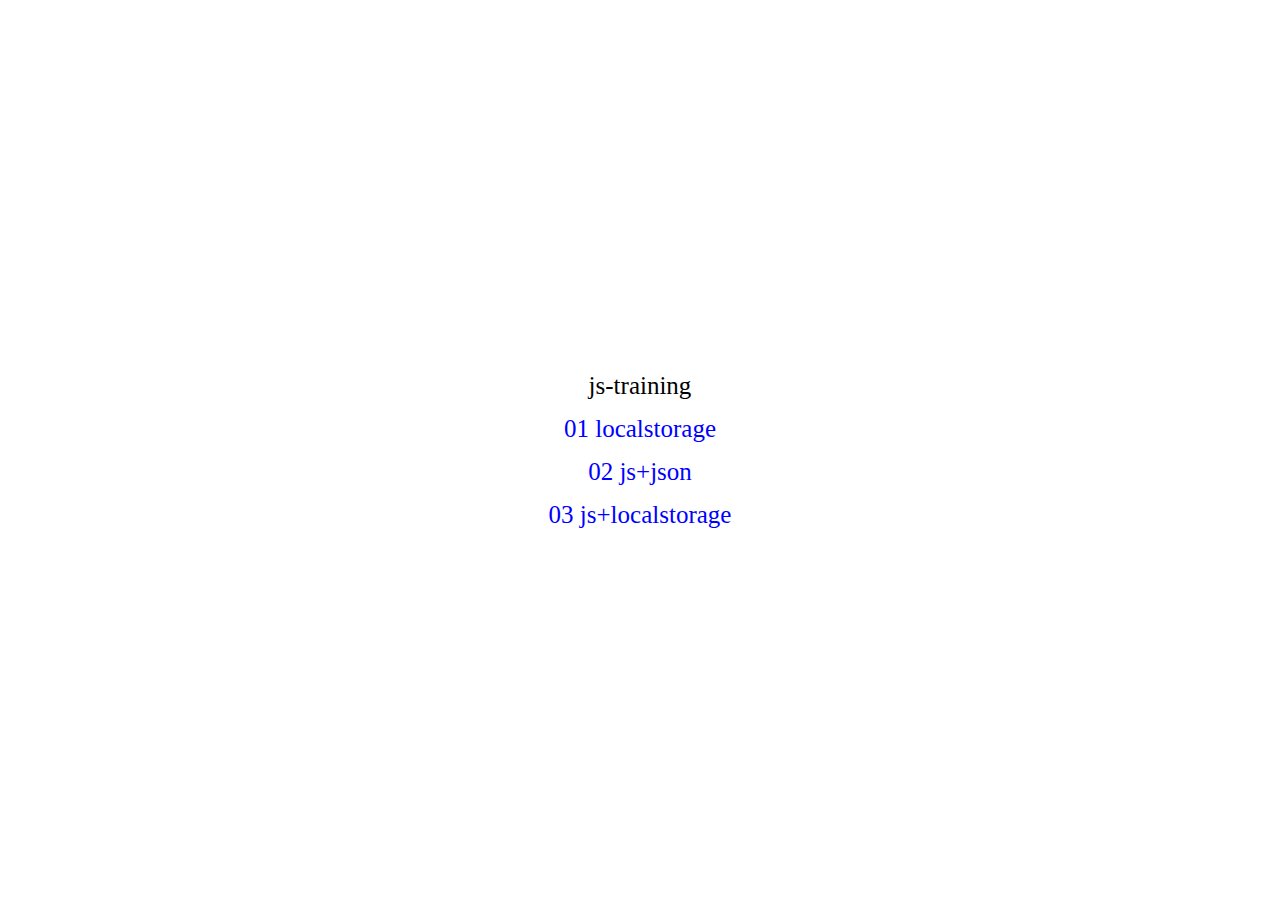
<file: index.html>
<!DOCTYPE html>
<html lang="en">
<head>
  <meta charset="UTF-8">
  <title>js-training</title>
  <link rel="stylesheet" href="asets/all.css">
  
</head>
<body>
	<div class="flexbox">
		<div class="box">
			<ul>js-training
				<li><a href="localstorage/localstorage.html">01 localstorage</a></li>
				<li><a href="js+json/index.html">02 js+json</a></li>
				<li><a href="js+localstorage/index.html">03 js+localstorage</a></li>
			</ul>
		</div>
	</div>
</body>
</html>
</file>
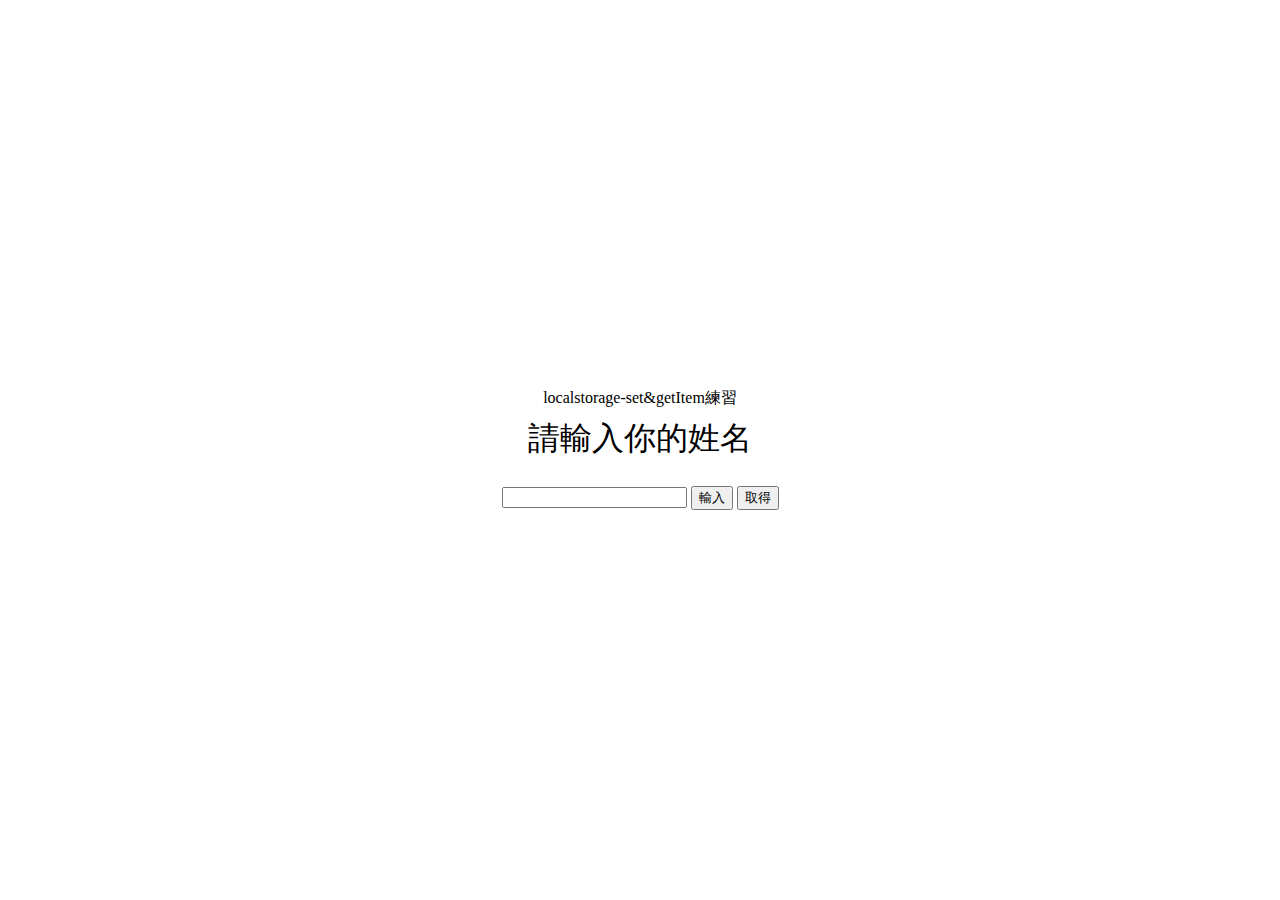
<file: 01 set&getItam/index.html>
<!DOCTYPE html>
<html lang="en">
<head>
    <meta charset="UTF-8">
    <meta name="viewport" content="width=device-width, initial-scale=1.0">
    <meta http-equiv="X-UA-Compatible" content="ie=edge">
    <title>01 set&getItam</title>
    <link rel="stylesheet" href="style.css">
</head>
<body>
    <div class="box">
        <div class="box-in">
            <p>localstorage-set&getItem練習</p>
            <h2>請輸入你的姓名</h2>
            <input type="text" class="textClass">
            <input type="button" class="btnClass" value="輸入">
            <input type="button" class="btnCall" value="取得">

        </div>
    </div>
<script src="js/all.js"></script>
</body>
</html>
</file>
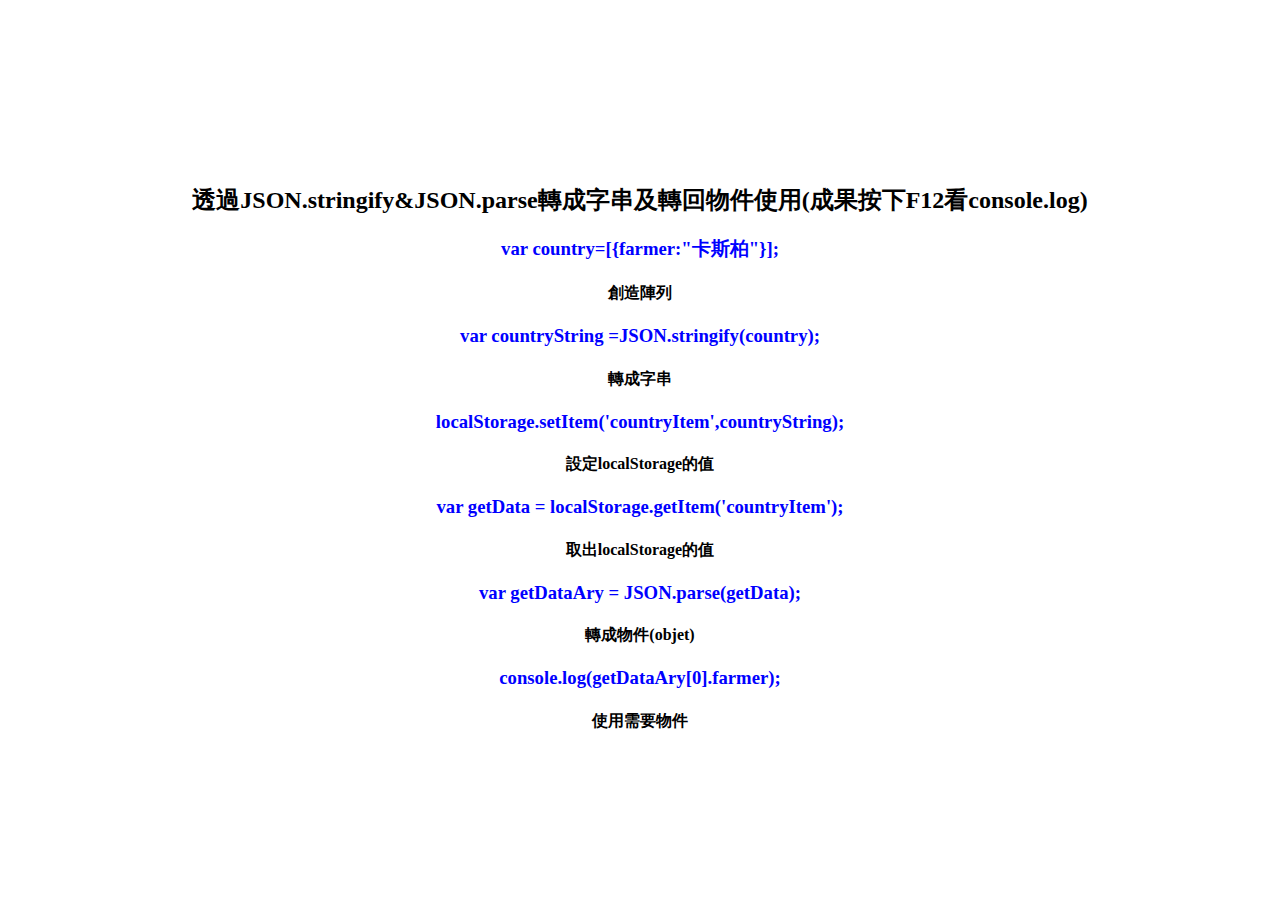
<file: 02 Json.stringigy&parse/index.html>
<!DOCTYPE html>
<html lang="en">
<head>
	<meta charset="UTF-8">
	<meta name="viewport" content="width=device-width, initial-scale=1.0">
	<meta http-equiv="X-UA-Compatible" content="ie=edge">
	<title>02 Json.stringigy&parse</title>
	<style>
		body{
			text-align: center;
			transform: translateY(30%);
    		font-family: "微軟正黑體";
		}
		h3{
			color: blue;
		}
	</style>
</head>
<body>
	<h2>透過JSON.stringify&JSON.parse轉成字串及轉回物件使用(成果按下F12看console.log)</h2>
	<h3>var country=[{farmer:"卡斯柏"}];</h3>
	<h4>創造陣列</h4>
	<h3>var countryString =JSON.stringify(country);</h3>
	<h4>轉成字串</h4>
	<h3>localStorage.setItem('countryItem',countryString);</h3>
	<h4>設定localStorage的值</h4>
	<h3>var getData = localStorage.getItem('countryItem');</h3>
	<h4>取出localStorage的值</h4>
	<h3>var getDataAry = JSON.parse(getData);</h3>
	<h4>轉成物件(objet)</h4>
	<h3>console.log(getDataAry[0].farmer);</h3>
	<h4>使用需要物件</h4>
	<script src="all.js"></script>
</body>
</html>
</file>
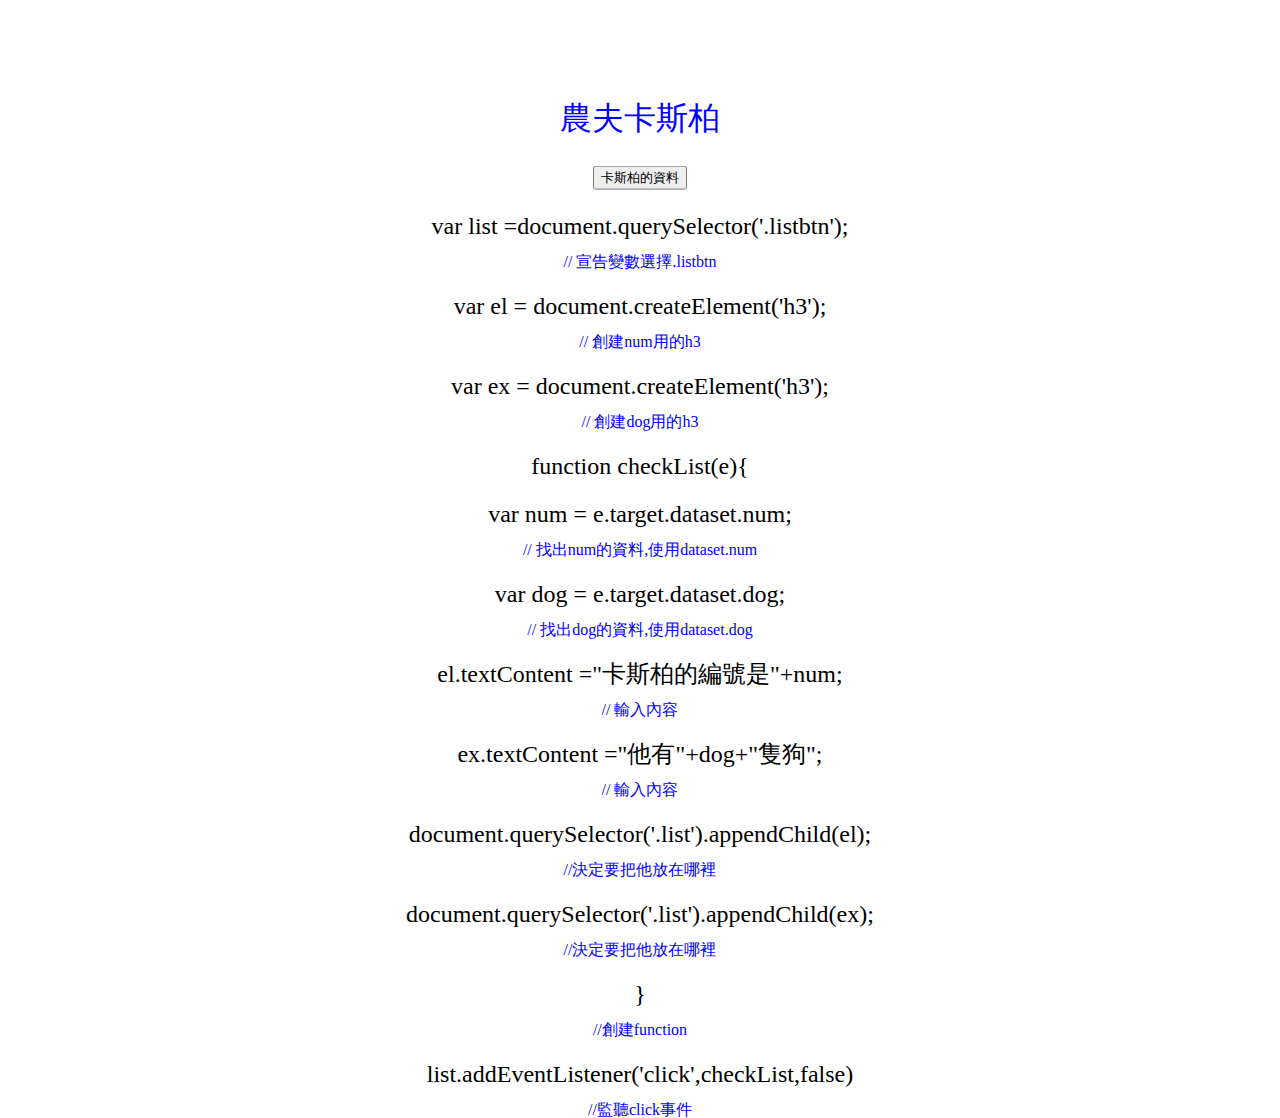
<file: 03 data-/index.html>
<!DOCTYPE html>
<html lang="en">
<head>
	<meta charset="UTF-8">
	<meta name="viewport" content="width=device-width, initial-scale=1.0">
	<meta http-equiv="X-UA-Compatible" content="ie=edge">
	<title>03 data-</title>
	<link rel="stylesheet" href="style.css">
<body>
	<ul class="list">
		<li>
			<h2>農夫卡斯柏</h2>
		</li>
		<li class="listli">
			<input type="button" value="卡斯柏的資料" class="listbtn" data-num="0" data-dog="3">
		</li>
	</ul>
	<h3>var list =document.querySelector('.listbtn');</h3>
	<h4>// 宣告變數選擇.listbtn</h4>
	<h3>var el = document.createElement('h3');</h3>
	<h4>// 創建num用的h3</h4>
	<h3>var ex = document.createElement('h3');</h3>
	<h4>// 創建dog用的h3</h4>
	<h3>function checkList(e){</h3>
	<h3>var num = e.target.dataset.num;</h3>
	<h4>// 找出num的資料,使用dataset.num</h4>
	<h3>var dog = e.target.dataset.dog;</h3>
	<h4>// 找出dog的資料,使用dataset.dog</h4>
	<h3>el.textContent ="卡斯柏的編號是"+num;</h3>
	<h4>// 輸入內容</h4>
	<h3>ex.textContent ="他有"+dog+"隻狗";</h3>
	<h4>// 輸入內容</h4>
	<h3>document.querySelector('.list').appendChild(el);</h3>
	<h4>//決定要把他放在哪裡</h4>
	<h3>document.querySelector('.list').appendChild(ex);</h3>
	<h4>//決定要把他放在哪裡</h4>
	<h3>}</h3>
	<h4>//創建function</h4>
	<h3>list.addEventListener('click',checkList,false)</h3>
	<h4>//監聽click事件</h4>
	<script src="all.js"></script>
</body>
</html>
</file>
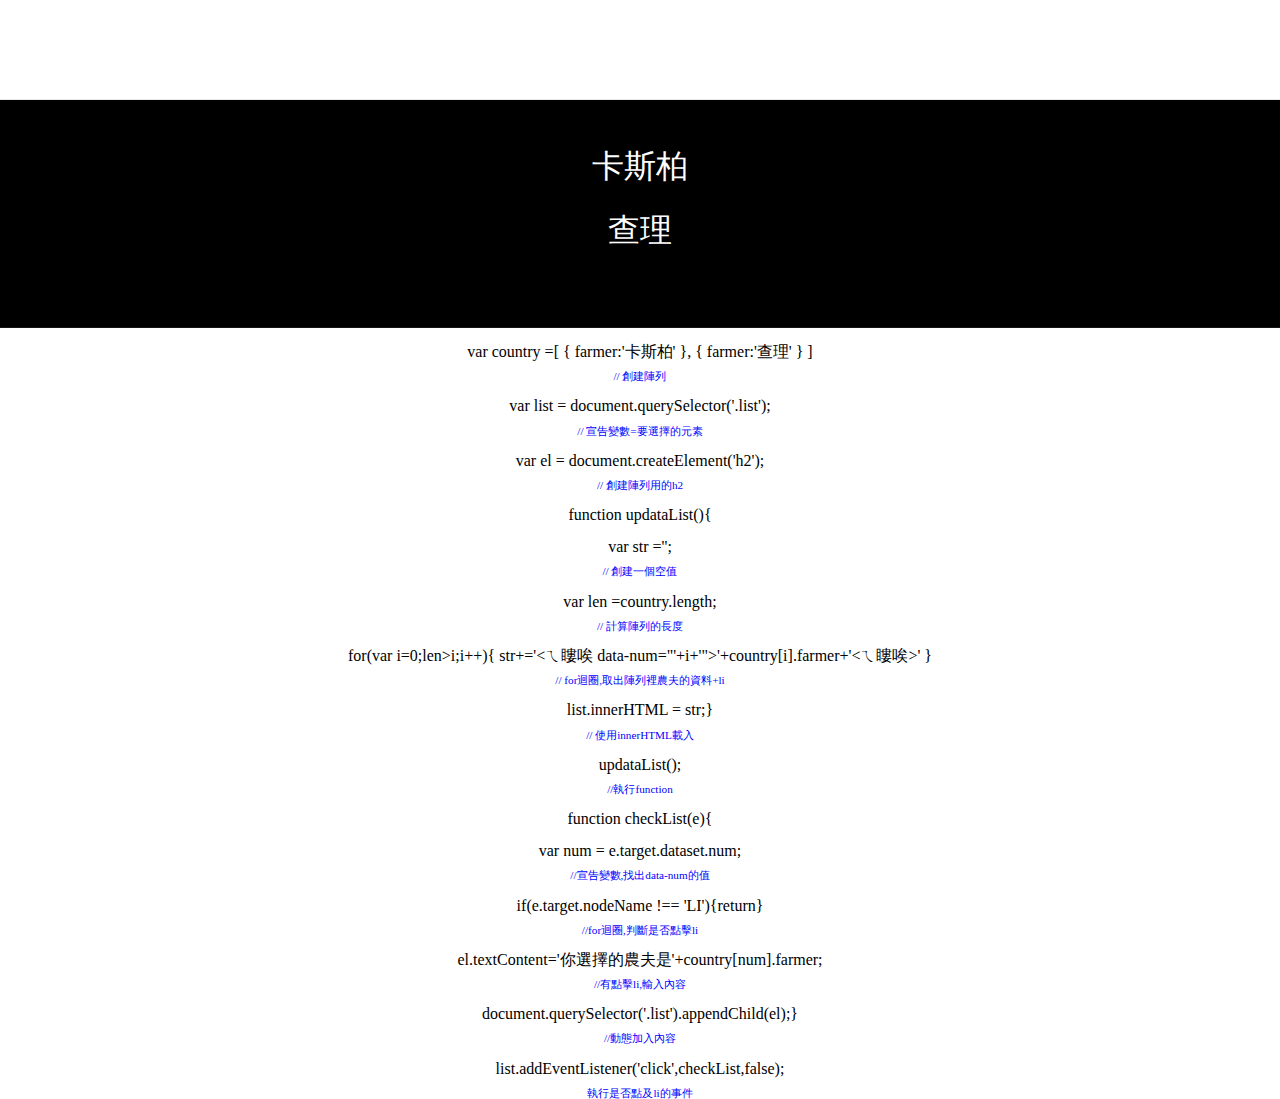
<file: 04 data+array應用/index.html>
<!DOCTYPE html>
<html lang="en">
<head>
	<meta charset="UTF-8">
	<meta name="viewport" content="width=device-width, initial-scale=1.0">
	<meta http-equiv="X-UA-Compatible" content="ie=edge">
	<title>04 data+array應用</title>
	<link rel="stylesheet" href="style.css">
<body>
	<ul class="list">
	</ul>

	<h3>var country =[
	{
		farmer:'卡斯柏'
	},
	{	
		farmer:'查理'	
	}
]</h3>
	<h4>// 創建陣列</h4>
	<h3>var list = document.querySelector('.list');</h3>
	<h4>// 宣告變數=要選擇的元素</h4>
	<h3>var el = document.createElement('h2');</h3>
	<h4>// 創建陣列用的h2</h4>
	<h3>function updataList(){</h3>
	<h3>var str ='';</h3>
	<h4>// 創建一個空值</h4>
	<h3>var len =country.length;</h3>
	<h4>// 計算陣列的長度</h4>
	<h3>for(var i=0;len>i;i++){
		str+='<ㄟ瞜唉 data-num="'+i+'">'+country[i].farmer+'<ㄟ瞜唉>'
	}</h3>
	<h4>// for迴圈,取出陣列裡農夫的資料+li</h4>
	<h3>list.innerHTML = str;}</h3>
	<h4>// 使用innerHTML載入</h4>
	<h3>updataList();</h3>
	<h4>//執行function</h4>
	<h3>function checkList(e){</h3>
	<h3>var num = e.target.dataset.num;</h3>
	<h4>//宣告變數,找出data-num的值</h4>
	<h3>if(e.target.nodeName !== 'LI'){return}</h3>
	<h4>//for迴圈,判斷是否點擊li</h4>
	<h3>el.textContent='你選擇的農夫是'+country[num].farmer;</h3>
	<h4>//有點擊li,輸入內容</h4>
	<h3>document.querySelector('.list').appendChild(el);}</h3>
	<h4>//動態加入內容</h4>
	<h3>list.addEventListener('click',checkList,false);</h3>
	<h4>執行是否點及li的事件</h4>
	<script src="all.js"></script>
</body>
</html>
</file>
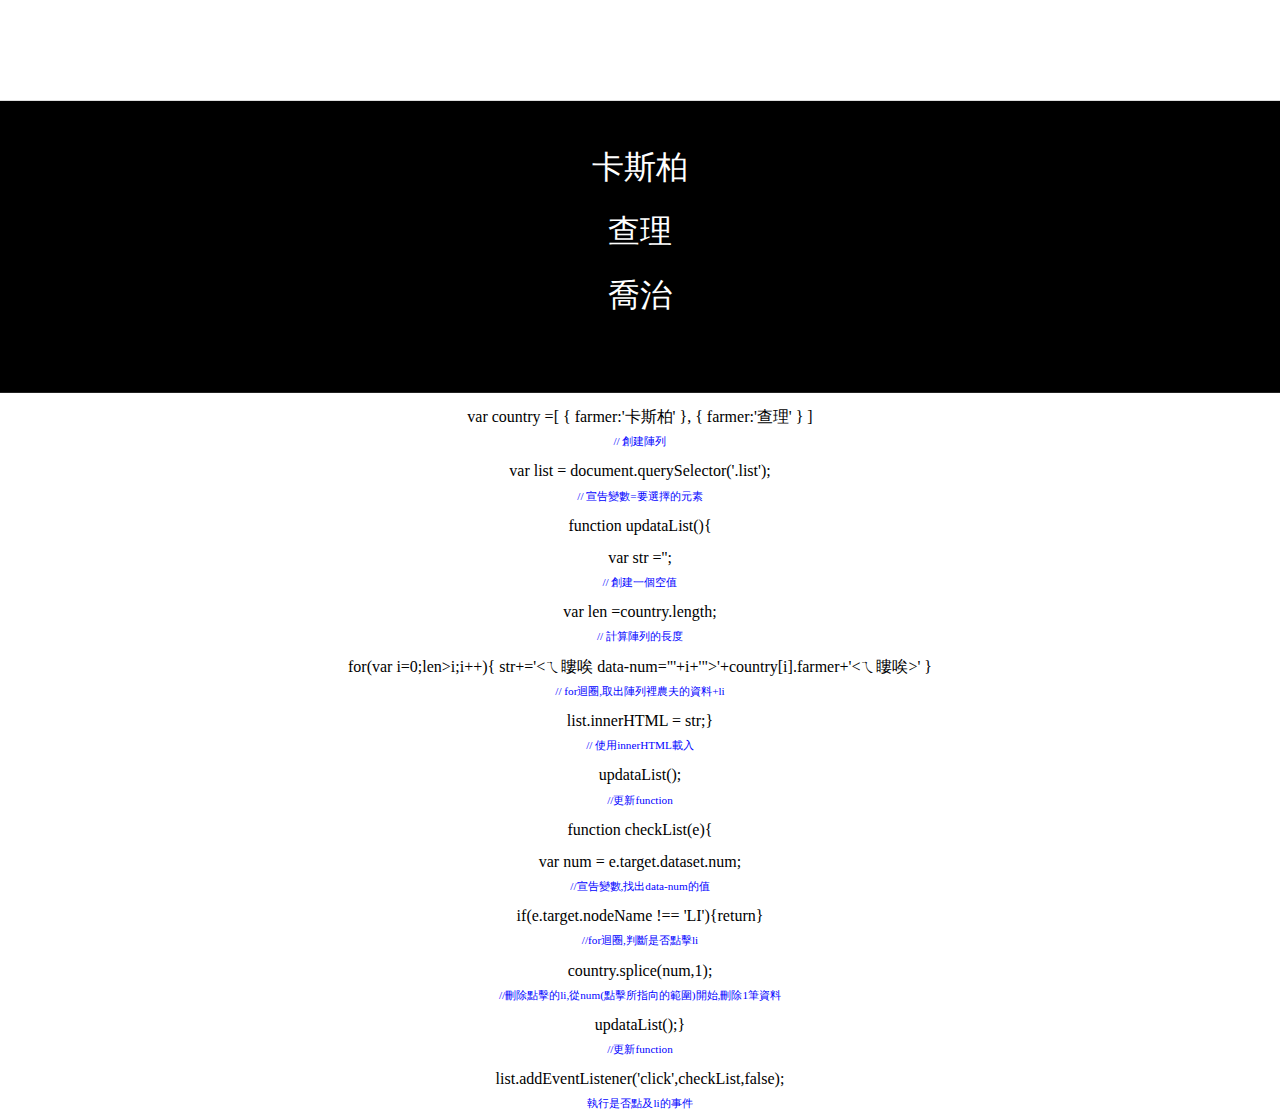
<file: 05 splice/index.html>
<!DOCTYPE html>
<html lang="en">
<head>
	<meta charset="UTF-8">
	<meta name="viewport" content="width=device-width, initial-scale=1.0">
	<meta http-equiv="X-UA-Compatible" content="ie=edge">
	<title>Document</title>
	<link rel="stylesheet" href="style.css">
<body>
	<ul class="list">
	</ul>

	<h3>var country =[
	{
		farmer:'卡斯柏'
	},
	{	
		farmer:'查理'	
	}
]</h3>
	<h4>// 創建陣列</h4>
	<h3>var list = document.querySelector('.list');</h3>
	<h4>// 宣告變數=要選擇的元素</h4>
	<h3>function updataList(){</h3>
	<h3>var str ='';</h3>
	<h4>// 創建一個空值</h4>
	<h3>var len =country.length;</h3>
	<h4>// 計算陣列的長度</h4>
	<h3>for(var i=0;len>i;i++){
		str+='<ㄟ瞜唉 data-num="'+i+'">'+country[i].farmer+'<ㄟ瞜唉>'
	}</h3>
	<h4>// for迴圈,取出陣列裡農夫的資料+li</h4>
	<h3>list.innerHTML = str;}</h3>
	<h4>// 使用innerHTML載入</h4>
	<h3>updataList();</h3>
	<h4>//更新function</h4>
	<h3>function checkList(e){</h3>
	<h3>var num = e.target.dataset.num;</h3>
	<h4>//宣告變數,找出data-num的值</h4>
	<h3>if(e.target.nodeName !== 'LI'){return}</h3>
	<h4>//for迴圈,判斷是否點擊li</h4>
	<h3>country.splice(num,1);</h3>
	<h4>//刪除點擊的li,從num(點擊所指向的範圍)開始,刪除1筆資料</h4>
	<h3>updataList();}</h3>
	<h4>//更新function</h4>
	<h3>list.addEventListener('click',checkList,false);</h3>
	<h4>執行是否點及li的事件</h4>
	<script src="all.js"></script>
</body>
</html>
</file>
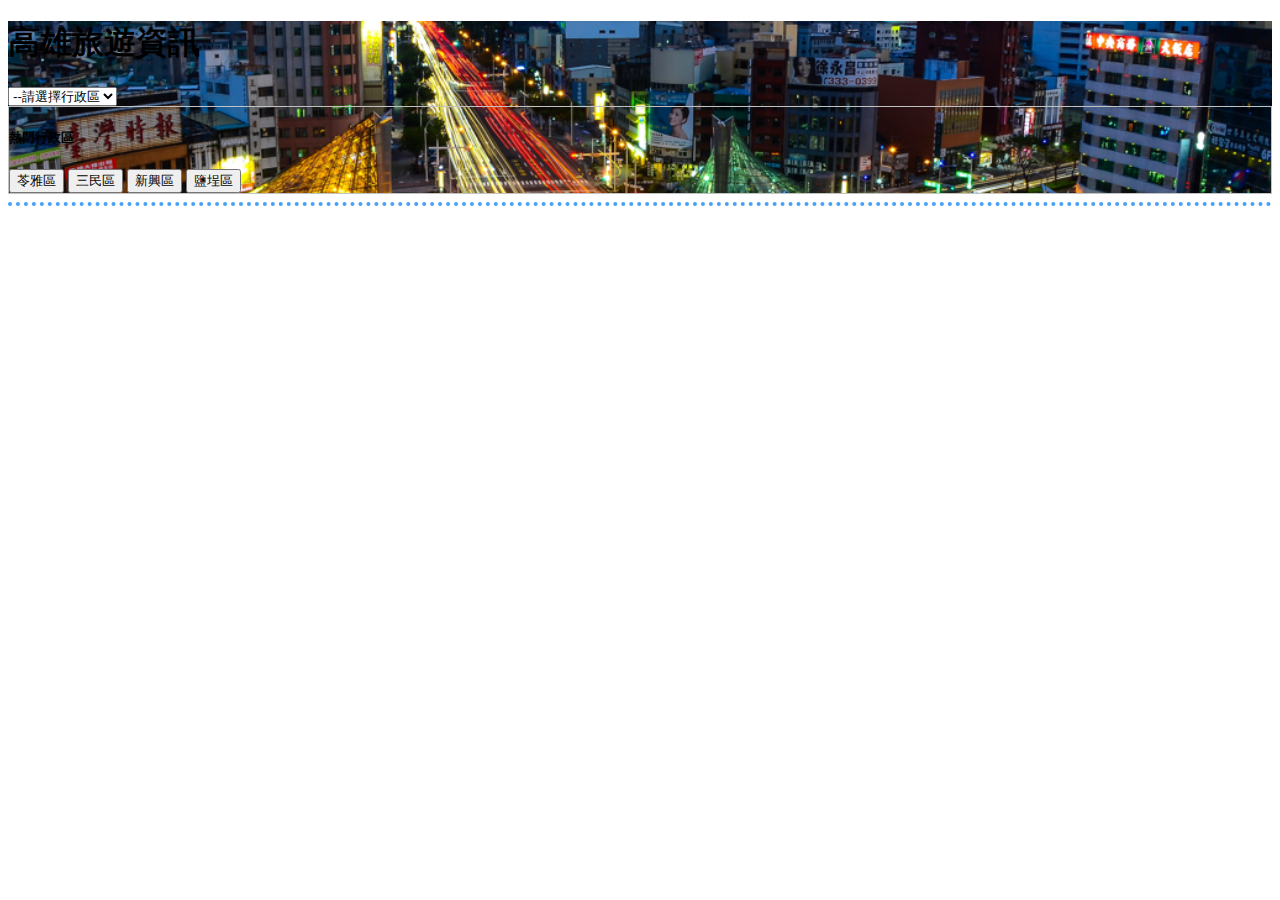
<file: js+json/index.html>
<!DOCTYPE html>
<html lang="en">

<head>
    <title>高雄旅遊資訊</title>
    <!-- Required meta tags -->
    <meta charset="utf-8">
    <meta name="viewport" content="width=device-width, initial-scale=1, shrink-to-fit=no">

    <!-- Bootstrap CSS -->
    <link rel="stylesheet" href="https://maxcdn.bootstrapcdn.com/bootstrap/4.0.0-beta.2/css/bootstrap.min.css" integrity="sha384-PsH8R72JQ3SOdhVi3uxftmaW6Vc51MKb0q5P2rRUpPvrszuE4W1povHYgTpBfshb"
        crossorigin="anonymous">
    <link rel="stylesheet" href="assets/css/all.css">
    <link rel="stylesheet" href="https://maxcdn.bootstrapcdn.com/font-awesome/4.7.0/css/font-awesome.min.css">
</head>

<body>
    <div class="container ">
        <div class="row">
            <div class="header">
                <div class="md-top bg-cover text-center ">
                    <h1 class="py-5 text-light ">高雄旅遊資訊</h1>

                    <div class="dropdown py-md-5">
                        <div class="form-group w-md-50 mx-auto">
                            <select class="form-control" id="zoneId">
                                <option>--請選擇行政區</option>
                                <option value="楠梓區">楠梓區</option>
                                <option value="左營區">左營區</option>
                                <option value="鼓山區">鼓山區</option>
                                <option value="三民區">三民區</option>
                                <option value="苓雅區">苓雅區</option>
                                <option value="新興區">新興區</option>
                                <option value="前金區">前金區</option>
                                <option value="鹽埕區">鹽埕區</option>
                                <option value="前鎮區">前鎮區</option>
                                <option value="旗津區">旗津區</option>
                                <option value="小港區">小港區</option>
                                <option value="鳳山區">鳳山區</option>
                                <option value="茂林區">茂林區</option>
                                <option value="甲仙區">甲仙區</option>
                                <option value="六龜區">六龜區</option>
                                <option value="杉林區">杉林區</option>
                                <option value="美濃區">美濃區</option>
                                <option value="內門區">內門區</option>
                                <option value="仁武區">仁武區</option>
                                <option value="田寮區">田寮區</option>
                                <option value="旗山區">旗山區</option>
                                <option value="梓官區">梓官區</option>
                                <option value="阿蓮區">阿蓮區</option>
                                <option value="湖內區">湖內區</option>
                                <option value="岡山區">岡山區</option>
                                <option value="茄萣區">茄萣區</option>
                                <option value="路竹區">路竹區</option>
                                <option value="鳥松區">鳥松區</option>
                                <option value="永安區">永安區</option>
                                <option value="燕巢區">燕巢區</option>
                                <option value="大樹區">大樹區</option>
                                <option value="大寮區">大寮區</option>
                                <option value="林園區">林園區</option>
                                <option value="彌陀區">彌陀區</option>
                                <option value="橋頭區">橋頭區</option>
                                <option value="大社區">大社區</option>
                                <option value="那瑪夏區">那瑪夏區</option>
                                <option value="桃源區">桃源區</option>
                            </select>
                        </div>
                    </div>
                    <div class="quick-select bg-light mx-auto w-75 px-5 rounded " >
                        <h5 class="pt-3 text-md-left text-center">熱門行政區</h5>
                        <div class="select-zone py-2 text-md-left text-center zoneclick" >
                            <input type="button" class=" btn btn-primary mr-md-3 mt-3 mt-md-0 " value="苓雅區">
                            <input type="button" class=" btn btn-primary mr-md-3 mt-3 mt-md-0 " value="三民區">
                            <input type="button" class=" btn btn-primary mr-md-3 mt-3 mt-md-0 " value="新興區">
                            <input type="button" class=" btn btn-primary mr-md-3 mt-3 mt-md-0 " value="鹽埕區">
                        </div>
                    </div>
                </div>
            </div>
        </div>
    </div>
    <div class="container">
        <hr class="mt-5">
        <h2 class="text-center"id="zoneN"></h2>
        <div class="row mt-3 " id="zoneC"></div>
    </div>
    <!-- Optional JavaScript -->

    <!-- jQuery first, then Popper.js, then Bootstrap JS -->
    <script src="assets/js/all.js"></script>
    <script src="https://code.jquery.com/jquery-3.2.1.slim.min.js" integrity="sha384-KJ3o2DKtIkvYIK3UENzmM7KCkRr/rE9/Qpg6aAZGJwFDMVNA/GpGFF93hXpG5KkN"
        crossorigin="anonymous"></script>
    <script src="https://cdnjs.cloudflare.com/ajax/libs/popper.js/1.12.3/umd/popper.min.js" integrity="sha384-vFJXuSJphROIrBnz7yo7oB41mKfc8JzQZiCq4NCceLEaO4IHwicKwpJf9c9IpFgh"
        crossorigin="anonymous"></script>
    <script src="https://maxcdn.bootstrapcdn.com/bootstrap/4.0.0-beta.2/js/bootstrap.min.js" integrity="sha384-alpBpkh1PFOepccYVYDB4do5UnbKysX5WZXm3XxPqe5iKTfUKjNkCk9SaVuEZflJ"
        crossorigin="anonymous"></script>
</body>

</html>
</file>
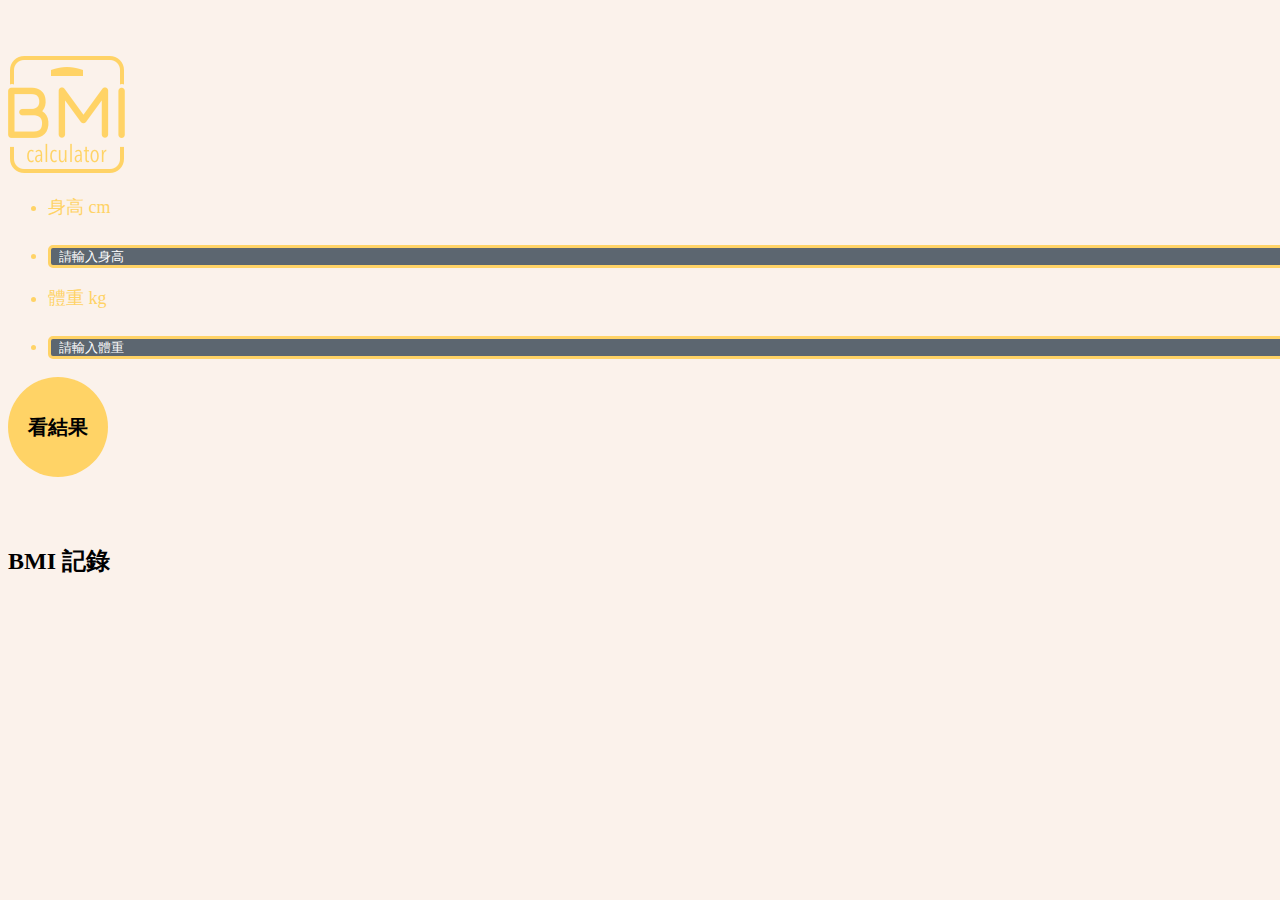
<file: js+localstorage/index.html>
<!doctype html>
<html lang="en">

<head>
    <title>BMI製做器</title>
    <!-- Required meta tags -->
    <meta charset="utf-8">
    <meta name="viewport" content="width=device-width, initial-scale=1, shrink-to-fit=no">

    <!-- Bootstrap CSS -->
    <link rel="stylesheet" href="https://maxcdn.bootstrapcdn.com/bootstrap/4.0.0-beta.2/css/bootstrap.min.css" integrity="sha384-PsH8R72JQ3SOdhVi3uxftmaW6Vc51MKb0q5P2rRUpPvrszuE4W1povHYgTpBfshb"
        crossorigin="anonymous">
    <link rel="stylesheet" href="assets/all.css">
    <link rel="stylesheet" href="https://maxcdn.bootstrapcdn.com/font-awesome/4.7.0/css/font-awesome.min.css">
</head>
</head>

<body>
    <div class="container">
        <div class="row">
            <div class="BMIcount bg-dark d-flex align-items-center justify-content-around flex-wrap">
                <div class="col-md-4 d-flex justify-content-center">
                    <img src="img/BMICLogo.png" alt="" class="">
                </div>
                <div class="col-md-4 d-flex justify-content-md-start justify-content-center mt-3 mt-md-0 ">
                    <ul class="list-unstyled text-yellow w-100">
                        <li>
                            <p class="text-yellow my-0">身高 cm</p>
                        </li>
                        <li>
                            <input type="number" value="" placeholder="請輸入身高" class="text-number height">
                        </li>
                        <li>
                            <p class="text-yellow my-0 mt-3">體重 kg</p>
                        </li>
                        <li>
                            <input type="number" value="" placeholder="請輸入體重" class="text-number kg">
                        </li>
                    </ul>
                </div>
                <div class="col-md-4 d-flex justify-content-md-start justify-content-center mt-3 mt-md-0 flex-wrap">
                    <input type="button" class="result" value="看結果">
                    <div class="circleOP justify-content-center">
                        <div class="circle">
                            <div class="w-100 h-100 d-flex flex-column justify-content-center align-items-center">
                                <p class="mt-4 mb-0 numbers"></p>
                                <p class=" BMIsize">BMI</p>
                            </div>
                            <div class="litlecircle">
                                <i class="fa fa-refresh" aria-hidden="true"></i>
                            </div>
                        </div>
                        <div class="align-self-center ml-3 report"></div>
                    </div>
                </div>
            </div>
        </div>
    </div>
    <div class="container text-center">
        <h2 class="mt-5">BMI 記錄</h2>

        <div class="row newdata">
            
        </div>
    </div>

    </div>
    <!-- Optional JavaScript -->
    <!-- jQuery first, then Popper.js, then Bootstrap JS -->
    <script src="assets/all.js"></script>
    <script src="https://code.jquery.com/jquery-3.2.1.slim.min.js" integrity="sha384-KJ3o2DKtIkvYIK3UENzmM7KCkRr/rE9/Qpg6aAZGJwFDMVNA/GpGFF93hXpG5KkN"
        crossorigin="anonymous"></script>
    <script src="https://cdnjs.cloudflare.com/ajax/libs/popper.js/1.12.3/umd/popper.min.js" integrity="sha384-vFJXuSJphROIrBnz7yo7oB41mKfc8JzQZiCq4NCceLEaO4IHwicKwpJf9c9IpFgh"
        crossorigin="anonymous"></script>
    <script src="https://maxcdn.bootstrapcdn.com/bootstrap/4.0.0-beta.2/js/bootstrap.min.js" integrity="sha384-alpBpkh1PFOepccYVYDB4do5UnbKysX5WZXm3XxPqe5iKTfUKjNkCk9SaVuEZflJ"
        crossorigin="anonymous"></script>
</body>

</html>
</file>
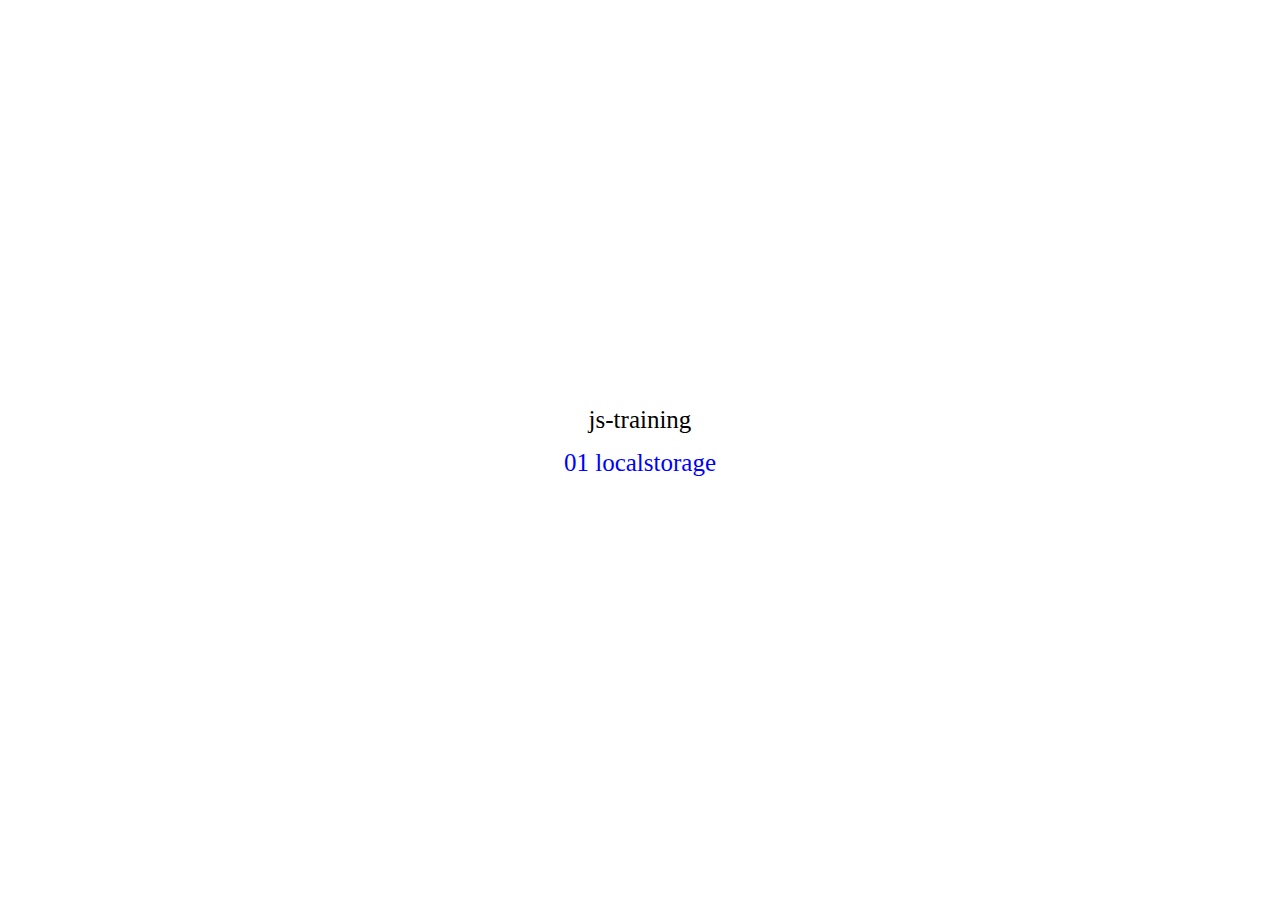
<file: js-training.html>
<!DOCTYPE html>
<html lang="en">
<head>
  <meta charset="UTF-8">
  <title>js-training</title>
  <link rel="stylesheet" href="asets/all.css">
  
</head>
<body>
	<div class="flexbox">
		<div class="box">
			<ul>js-training
				<li><a href="localstorage/localstorage.html">01 localstorage</a></li>
				<li><a href="js+json/index.html"></a></li>
			</ul>
		</div>
	</div>
</body>
</html>
</file>
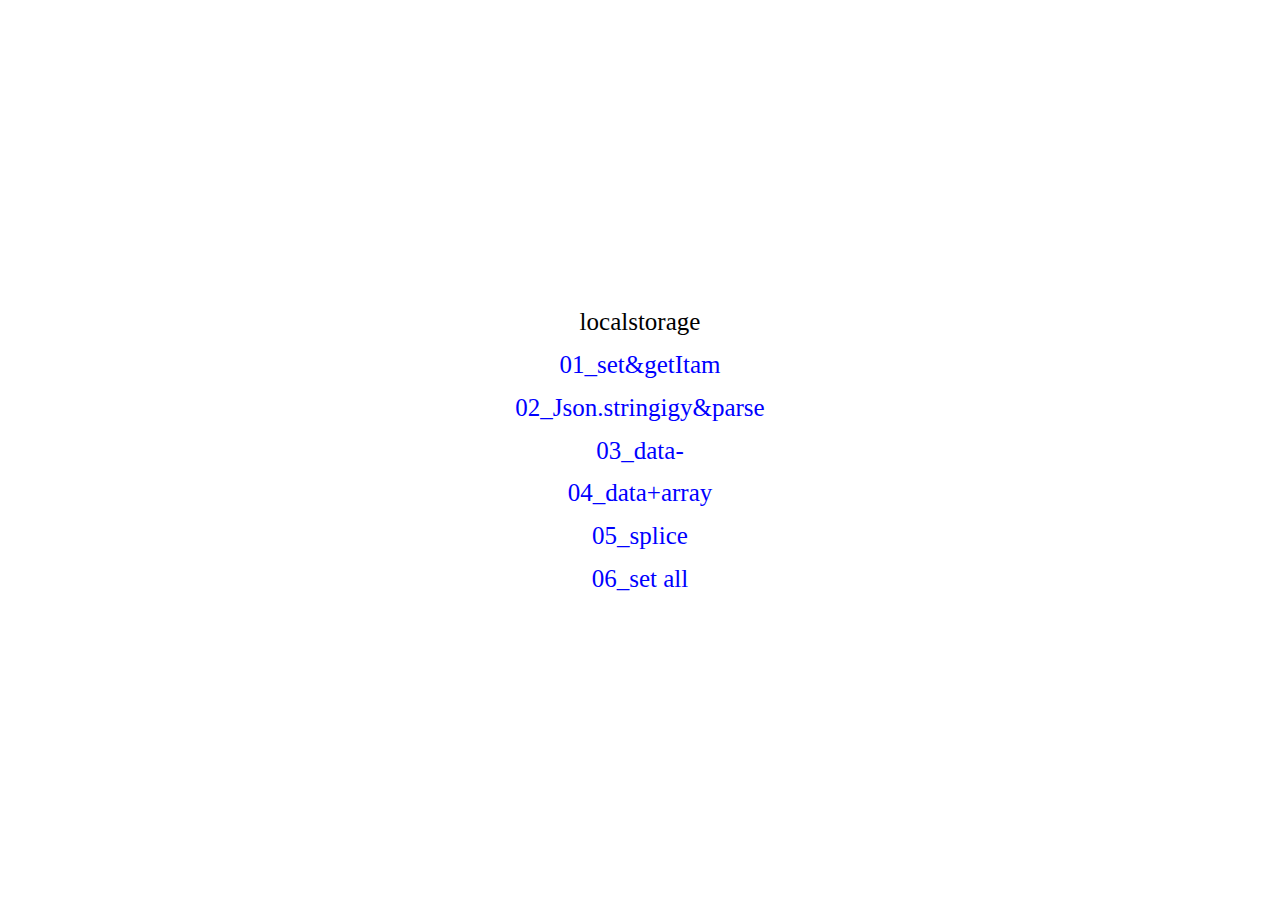
<file: localstorage/localstorage.html>
<!DOCTYPE html>
<html lang="en">
<head>
  <meta charset="UTF-8">
  <title>js-training</title>
  <link rel="stylesheet" href="asets/all.css">
  
</head>
<body>
	<div class="flexbox">
		<div class="box">
			<ul>localstorage
				<li><a href="01_set&getItam/01_set&getItam.html">01_set&getItam</a></li>
				<li><a href="02_Json.stringigy&parse/02_Json.stringigy&parse.html">02_Json.stringigy&parse</a></li>
				<li><a href="03_data-/03_data-.html">03_data-</a></li>
				<li><a href="04_data+array/04_data+array.html">04_data+array</a></li>
				<li><a href="05_splice/05_splice.html">05_splice</a></li>
				<li><a href="06_set all/06_set all.html">06_set all</a></li>
			</ul>
		</div>
	</div>
</body>
</html>
</file>
<file: asets/all.css>
html, body, div, span, applet, object, iframe,
h1, h2, h3, h4, h5, h6, p, blockquote, pre,
a, abbr, acronym, address, big, cite, code,
del, dfn, em, img, ins, kbd, q, s, samp,
small, strike, strong, sub, sup, tt, var,
b, u, i, center,
dl, dt, dd, ol, ul, li,
fieldset, form, label, legend,
table, caption, tbody, tfoot, thead, tr, th, td,
article, aside, canvas, details, embed, 
figure, figcaption, footer, header, hgroup, 
menu, nav, output, ruby, section, summary,
time, mark, audio, video {
	margin: 0;
	padding: 0;
	border: 0;
	font-size: 100%;
	font: inherit;
	vertical-align: baseline;
}
/* HTML5 display-role reset for older browsers */
article, aside, details, figcaption, figure, 
footer, header, hgroup, menu, nav, section {
	display: block;
}
body {
	line-height: 1;
}
ol, ul {
	list-style: none;
}
blockquote, q {
	quotes: none;
}
blockquote:before, blockquote:after,
q:before, q:after {
	content: '';
	content: none;
}
table {
	border-collapse: collapse;
	border-spacing: 0;
}
/*reset css*/
body{
	font-family: "微軟正黑體";
	}
.flexbox{
	display: flex;
	align-items: center;
	height: 100vh;
	justify-content: center;
	text-align: center;
}
.box{
	width: 70%;
	font-size: 25px;
}
.box a{
	text-decoration: none;
	color: blue;
}
.box li{
	margin-top: 2%;
}
</file>
<file: 01 set&getItam/style.css>
html, body, div, span, applet, object, iframe,
h1, h2, h3, h4, h5, h6, p, blockquote, pre,
a, abbr, acronym, address, big, cite, code,
del, dfn, em, img, ins, kbd, q, s, samp,
small, strike, strong, sub, sup, tt, var,
b, u, i, center,
dl, dt, dd, ol, ul, li,
fieldset, form, label, legend,
table, caption, tbody, tfoot, thead, tr, th, td,
article, aside, canvas, details, embed, 
figure, figcaption, footer, header, hgroup, 
menu, nav, output, ruby, section, summary,
time, mark, audio, video {
	margin: 0;
	padding: 0;
	border: 0;
	font-size: 100%;
	font: inherit;
	vertical-align: baseline;
}
/* HTML5 display-role reset for older browsers */
article, aside, details, figcaption, figure, 
footer, header, hgroup, menu, nav, section {
	display: block;
}
body {
	line-height: 1;
}
ol, ul {
	list-style: none;
}
blockquote, q {
	quotes: none;
}
blockquote:before, blockquote:after,
q:before, q:after {
	content: '';
	content: none;
}
table {
	border-collapse: collapse;
	border-spacing: 0;
}
/*reset css*/

.box{
	width: 500px;
	height: 500px;
	max-width:  100%;
    display:  table;
    margin:0 auto;
    transform: translateY(40%);
    font-family: "微軟正黑體";
}
.box-in{
    display:table-cell;
    vertical-align:middle;
    text-align:center;
    max-width: 50%;
}
p{
	margin-bottom: 1em;
}
h2{
	font-size: 2em;
	margin-bottom: 1em;
}
h3{
	font-size: 1.5em;
	margin-top:1em;
}
</file>
<file: 03 data-/style.css>
html, body, div, span, applet, object, iframe,
h1, h2, h3, h4, h5, h6, p, blockquote, pre,
a, abbr, acronym, address, big, cite, code,
del, dfn, em, img, ins, kbd, q, s, samp,
small, strike, strong, sub, sup, tt, var,
b, u, i, center,
dl, dt, dd, ol, ul, li,
fieldset, form, label, legend,
table, caption, tbody, tfoot, thead, tr, th, td,
article, aside, canvas, details, embed, 
figure, figcaption, footer, header, hgroup, 
menu, nav, output, ruby, section, summary,
time, mark, audio, video {
	margin: 0;
	padding: 0;
	border: 0;
	font-size: 100%;
	font: inherit;
	vertical-align: baseline;
}
/* HTML5 display-role reset for older browsers */
article, aside, details, figcaption, figure, 
footer, header, hgroup, menu, nav, section {
	display: block;
}
body {
	line-height: 1;
}
ol, ul {
	list-style: none;
}
blockquote, q {
	quotes: none;
}
blockquote:before, blockquote:after,
q:before, q:after {
	content: '';
	content: none;
}
table {
	border-collapse: collapse;
	border-spacing: 0;
}
/*reset css*/
body{
	text-align: center;
	transform: translateY(10%);
	font-family: "微軟正黑體";
	}
h2{
	color: blue;
	font-size: 2em;
	margin-bottom: 1em;
	}
h3{
	font-size: 1.5em;
	margin-top: 1em;
	}
h4{
	font-size: 1em;
	margin-top: 1em;
	color: blue;
}
</file>
<file: 04 data+array應用/style.css>
html, body, div, span, applet, object, iframe,
h1, h2, h3, h4, h5, h6, p, blockquote, pre,
a, abbr, acronym, address, big, cite, code,
del, dfn, em, img, ins, kbd, q, s, samp,
small, strike, strong, sub, sup, tt, var,
b, u, i, center,
dl, dt, dd, ol, ul, li,
fieldset, form, label, legend,
table, caption, tbody, tfoot, thead, tr, th, td,
article, aside, canvas, details, embed, 
figure, figcaption, footer, header, hgroup, 
menu, nav, output, ruby, section, summary,
time, mark, audio, video {
	margin: 0;
	padding: 0;
	border: 0;
	font-size: 100%;
	font: inherit;
	vertical-align: baseline;
}
/* HTML5 display-role reset for older browsers */
article, aside, details, figcaption, figure, 
footer, header, hgroup, menu, nav, section {
	display: block;
}
body {
	line-height: 1;
}
ol, ul {
	list-style: none;
}
blockquote, q {
	quotes: none;
}
blockquote:before, blockquote:after,
q:before, q:after {
	content: '';
	content: none;
}
table {
	border-collapse: collapse;
	border-spacing: 0;
}
/*reset css*/
body{
	text-align: center;
	transform: translateY(10%);
	font-family: "微軟正黑體";
	}
.list{
	background:#000;
	color:#fff;
}
ul{
	padding:50px;
}
h2{
	font-size: 2em;
	margin-bottom: 1em;
	}
h3{ 
	font-size: 1em;
	margin-top: 1em;
	}
h4{
	font-size: 0.7em;
	margin-top: 1em;
	color: blue;
}
li{
	font-size: 2em;
	margin-bottom: 1em;
}
</file>
<file: 05 splice/style.css>
html, body, div, span, applet, object, iframe,
h1, h2, h3, h4, h5, h6, p, blockquote, pre,
a, abbr, acronym, address, big, cite, code,
del, dfn, em, img, ins, kbd, q, s, samp,
small, strike, strong, sub, sup, tt, var,
b, u, i, center,
dl, dt, dd, ol, ul, li,
fieldset, form, label, legend,
table, caption, tbody, tfoot, thead, tr, th, td,
article, aside, canvas, details, embed, 
figure, figcaption, footer, header, hgroup, 
menu, nav, output, ruby, section, summary,
time, mark, audio, video {
	margin: 0;
	padding: 0;
	border: 0;
	font-size: 100%;
	font: inherit;
	vertical-align: baseline;
}
/* HTML5 display-role reset for older browsers */
article, aside, details, figcaption, figure, 
footer, header, hgroup, menu, nav, section {
	display: block;
}
body {
	line-height: 1;
}
ol, ul {
	list-style: none;
}
blockquote, q {
	quotes: none;
}
blockquote:before, blockquote:after,
q:before, q:after {
	content: '';
	content: none;
}
table {
	border-collapse: collapse;
	border-spacing: 0;
}
/*reset css*/
body{
	text-align: center;
	transform: translateY(10%);
	font-family: "微軟正黑體";
	}
.list{
	background:#000;
	color:#fff;
}
ul{
	padding:50px;
}
h2{
	font-size: 2em;
	margin-bottom: 1em;
	}
h3{ 
	font-size: 1em;
	margin-top: 1em;
	}
h4{
	font-size: 0.7em;
	margin-top: 1em;
	color: blue;
}
li{
	font-size: 2em;
	margin-bottom: 1em;
}
</file>
<file: js+json/assets/css/all.css>
body{
    font-family: "Microsoft JhengHei";
}
.header{
    width: 100%;
}
.md-top{
    background-image: url("../../img/hero.png");
    height: 60%;
}
.bg-cover{
    background-size: cover;
    background-position: bottom center;
}
.btn-light{
    background-color: #ffffffb2;
}
.quick-select{
    border: 1px solid rgb(194, 194, 194);
}
hr{
    border-width: 0 0 4px;
    border-style: dotted;
    width:100%;
    color: #47a0f8;
}
.content-pr{
    position: relative;
}
.content-pa{
    position: absolute;
    top: 0;
    bottom:0;
}
.zoneimg{
    background-image: url('../../img/hero.png');
    width: 100%;
    height: 150px;
}
.icons{
    height: 1rem;
}
.mb--5{
    margin-bottom: -3rem !important;
}
@media(min-width:768px){
    .md-top{
        height: 80%;
    }
    .w-md-50{
        width: 50% !important;
    }
    .float-md-right{
        float: right !important;
    }
}
</file>
<file: js+localstorage/assets/all.css>
body{
    font-family: "Microsoft JhengHei";
    background-color: rgb(251, 242, 235);
}
::-webkit-input-placeholder { /* WebKit browsers */
    color:    #fff;
}
:-moz-placeholder { /* Mozilla Firefox 4 to 18 */
    color:    #fff;
}
::-moz-placeholder { /* Mozilla Firefox 19+ */
    color:    #fff;
}
:-ms-input-placeholder { /* Internet Explorer 10+ */
    color:    #fff;
}

.BMIcount{
    width: 100%;
    padding-top: 3rem;
    padding-bottom: 3rem;
}
.text-yellow{
    color: #FFD366;
    font-size: 18px;
}
.text-number{
    border: 3px solid #FFD366;
    border-radius:5px;
    margin-top:0.5rem; 
    width: 100%;
    background-color: rgb(92, 102, 112);
    color: white;
    padding-left: 0.5rem;
    
}
.result{
    width: 100px;
    height: 100px;
    border-radius: 100px;
    border: 0;
    font-size: 20px;
    font-weight: bold;
    background-color:  #FFD366;
    cursor: pointer;
}
.result:hover{
    box-shadow: rgb(252, 211, 115) 0px 0px 16px 0px;
}
.result:active{
    background-color: rgb(253, 194, 57);
}
.circle{
    width: 100px;
    height: 100px;
    border-radius: 50%;
    font-weight: bold;
}
.litlecircle{
    border: 3px solid #343A40;
    width: 30px;
    height: 30px;
    border-radius: 30px;
    color: #343A40;
    text-align: center;
    line-height: 23px;
    margin-top: -1.5rem;
    margin-left: 3.7rem;
    cursor: pointer;
}
.BMIsize{
    font-size: 10px;
}
.numbers{
    font-size: 22px;
}
.report{
    font-size: 22px;
    font-weight: bold;
}
.record{
    background-color: #fff;
    border: 6px solid #78d406;
    border-top: 0;
    border-bottom: 0;
    border-right: 0;
    text-align: center;
    display: flex;
    flex-direction: column;
    align-items: center;
    justify-content: center;
    margin-right: auto!important;
    margin-top: 1rem!important;
}
.recorditems{
    padding-bottom: 0.5rem!important;
    padding-top: 0.5rem!important;
    display: flex;
    flex-direction: column-reverse;
    align-items: center;
    justify-content: center;
}
.circleOP{
    display: none ;
}
@media(min-width:768px){
    .mt-md-0 {
        margin-top: 0;
    }
    .result,.circle,{
        margin-left: 3rem ;
    }
    .record{
        flex-direction: row;
        justify-content:space-between;
    }
    .recorditems{
        flex-direction: row;
    }
}
</file>
<file: localstorage/asets/all.css>
html, body, div, span, applet, object, iframe,
h1, h2, h3, h4, h5, h6, p, blockquote, pre,
a, abbr, acronym, address, big, cite, code,
del, dfn, em, img, ins, kbd, q, s, samp,
small, strike, strong, sub, sup, tt, var,
b, u, i, center,
dl, dt, dd, ol, ul, li,
fieldset, form, label, legend,
table, caption, tbody, tfoot, thead, tr, th, td,
article, aside, canvas, details, embed, 
figure, figcaption, footer, header, hgroup, 
menu, nav, output, ruby, section, summary,
time, mark, audio, video {
	margin: 0;
	padding: 0;
	border: 0;
	font-size: 100%;
	font: inherit;
	vertical-align: baseline;
}
/* HTML5 display-role reset for older browsers */
article, aside, details, figcaption, figure, 
footer, header, hgroup, menu, nav, section {
	display: block;
}
body {
	line-height: 1;
}
ol, ul {
	list-style: none;
}
blockquote, q {
	quotes: none;
}
blockquote:before, blockquote:after,
q:before, q:after {
	content: '';
	content: none;
}
table {
	border-collapse: collapse;
	border-spacing: 0;
}
/*reset css*/
body{
	font-family: "微軟正黑體";
	}
.flexbox{
	display: flex;
	align-items: center;
	height: 100vh;
	justify-content: center;
	text-align: center;
}
.box{
	width: 70%;
	font-size: 25px;
}
.box a{
	text-decoration: none;
	color: blue;
}
.box li{
	margin-top: 2%;
}
</file>
